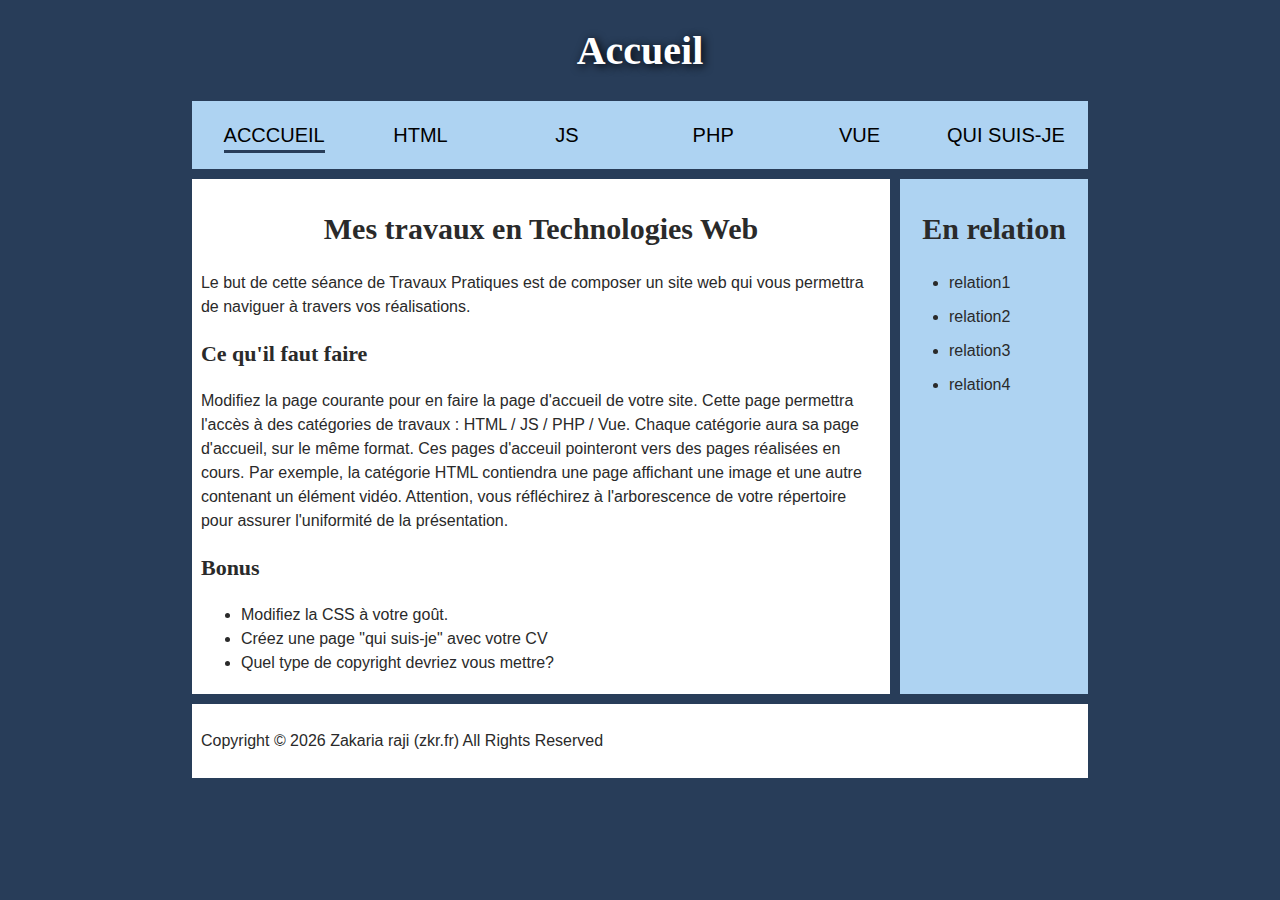
<file: index.html>
<!DOCTYPE html>
<html>
  <head>
    <meta charset="utf-8">

    <title>Accueil</title>
    <link rel="stylesheet" type="text/css" href="css/style.css">
 

  </head>

  <body>
    <header>
      <h1>Accueil</h1>
    </header>

    <nav>
      <ul>
        <li><a class="active" href="./index.html">Acccueil</a></li>
        <li><a href="./categories/HTML/index.html">HTML</a></li>
        <li><a href="./categories/JS/index.html">JS</a></li>
        <li><a href="./categories/PHP/index.html">PHP</a></li>
        <li><a href="./categories/Vue/index.html">Vue</a></li>
        <li><a href="./about.html">qui suis-je</a></li>
      </ul>

     </nav>

     <main>
      <article>
        <h2>Mes travaux en Technologies Web</h2>
        <p>Le but de cette séance de Travaux Pratiques est de composer un site web qui vous permettra de naviguer à travers vos réalisations.</p>

        <h3>Ce qu'il faut faire</h3>
        <p>Modifiez la page courante pour en faire la page d'accueil de votre site. Cette page permettra l'accès à des catégories de travaux : HTML / JS / PHP / Vue. Chaque catégorie aura sa page d'accueil, sur le même format. Ces pages d'acceuil pointeront vers des pages réalisées en cours. Par exemple, la catégorie HTML contiendra une page affichant une image et une autre contenant un élément vidéo.  Attention, vous réfléchirez à l'arborescence de votre répertoire pour assurer l'uniformité de la présentation.
        </p>

        <h3>Bonus</h3>
        <ul>
          <li>Modifiez la CSS à votre goût.</li>
          <li>Créez une page "qui suis-je" avec votre CV</li>
          <li>Quel type de copyright devriez vous mettre?</li>
        </ul>
      </article>

      <aside>
        <h2>En relation</h2>
        <ul>
          <li><a href="#"></a>relation1</li>
          <li><a href="#"></a>relation2</li>
          <li><a href="#"></a>relation3</li>
          <li><a href="#"></a>relation4</li>
        </ul>
      </aside>

    </main>

    <footer>
      <p>Copyright &copy; <script>document.write(new Date().getFullYear())</script> Zakaria raji (zkr.fr) All Rights Reserved</p>
    </footer>

  </body>
</html>
</file>
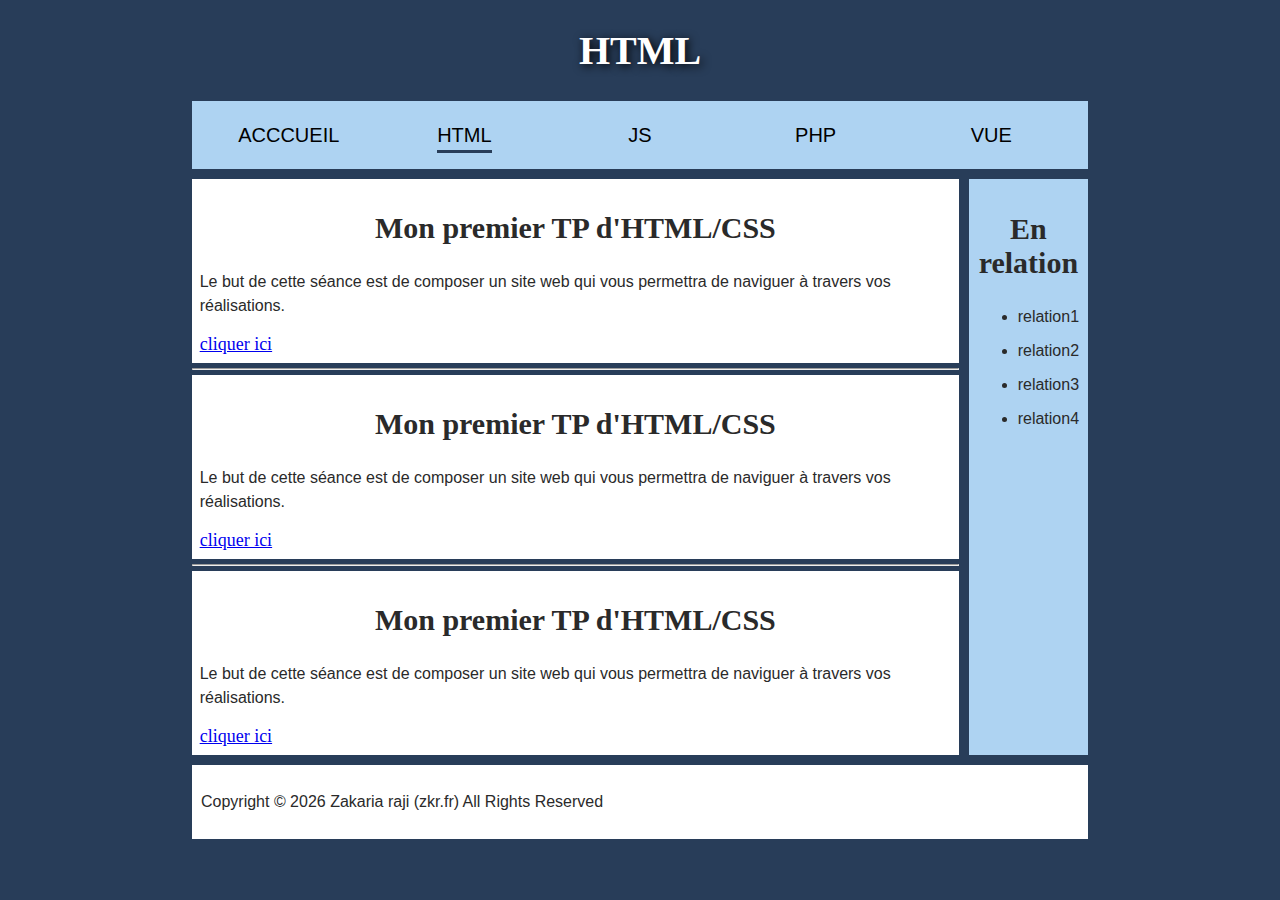
<file: categories/HTML/index.html>
<!DOCTYPE html>
<html>
  <head>
    <meta charset="utf-8">

    <title>Accueil</title>
    <link rel="stylesheet" type="text/css" href="../../css/style.css">
 

  </head>

  <body>
    <header>
      <h1>HTML</h1>
    </header>

    <nav>
      <ul>
        <li><a href="../../index.html">Acccueil</a></li>
        <li><a  class="active" href="./categories/HTML/index.html">HTML</a></li>
        <li><a href="../JS/index.html">JS</a></li>
        <li><a href="../PHP/index.html">PHP</a></li>
        <li><a href="../Vue/index.html">Vue</a></li>
      </ul>

     </nav>

     <main>
        <div>
            <article>
                <h2>Mon premier TP d'HTML/CSS</h2>
                <p>Le but de cette séance est de composer un site web qui vous permettra de naviguer à travers vos réalisations.</p>
                <a href="articles/seance1_14_09_2021.html">cliquer ici</a>
              </article>
              <hr>
              <article>
                <h2>Mon premier TP d'HTML/CSS</h2>
                <p>Le but de cette séance est de composer un site web qui vous permettra de naviguer à travers vos réalisations.</p>
                <a href="articles/seance1_14_09_2021.html">cliquer ici</a>
              </article>
              <hr>
              <article>
                <h2>Mon premier TP d'HTML/CSS</h2>
                <p>Le but de cette séance est de composer un site web qui vous permettra de naviguer à travers vos réalisations.</p>
                <a href="articles/seance1_14_09_2021.html">cliquer ici</a>
              </article>
        </div>

      <aside>
        <h2>En relation</h2>
        <ul>
          <li><a href="#"></a>relation1</li>
          <li><a href="#"></a>relation2</li>
          <li><a href="#"></a>relation3</li>
          <li><a href="#"></a>relation4</li>
        </ul>
      </aside>

    </main>

    <footer>
        <p>Copyright &copy; <script>document.write(new Date().getFullYear())</script> Zakaria raji (zkr.fr) All Rights Reserved</p>
      </footer>

  </body>
</html>
</file>
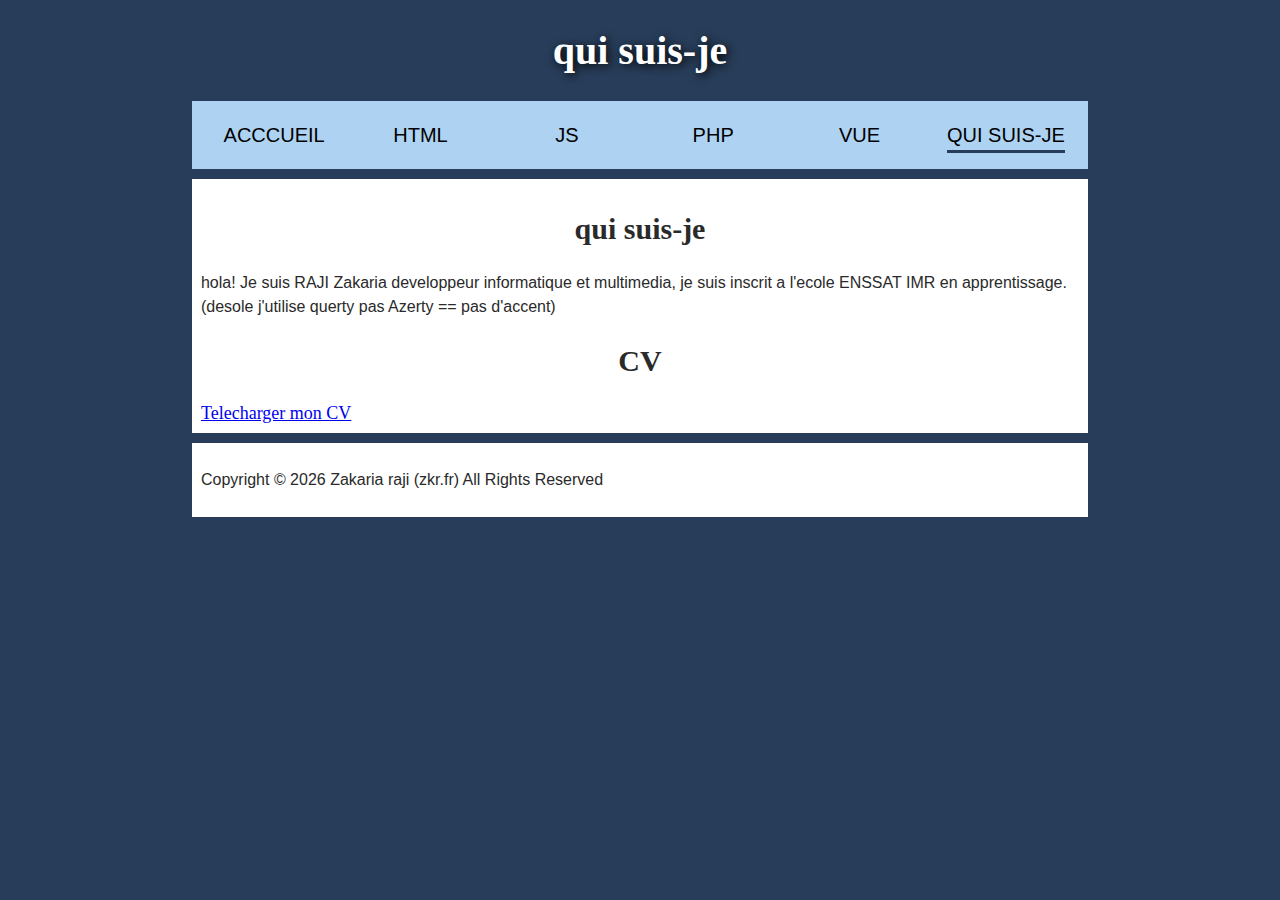
<file: about.html>
<!DOCTYPE html>
<html>
  <head>
    <meta charset="utf-8">

    <title>Accueil</title>
    <link rel="stylesheet" type="text/css" href="css/style.css">
 

  </head>

  <body>
    <header>
        <h1>qui suis-je</h1>
      </header>
  
      <nav>
        <ul>
          <li><a href="./index.html">Acccueil</a></li>
          <li><a href="./categories/HTML/index.html">HTML</a></li>
          <li><a href="./categories/JS/index.html">JS</a></li>
          <li><a href="./categories/PHP/index.html">PHP</a></li>
          <li><a href="./categories/Vue/index.html">Vue</a></li>
          <li><a class="active" href="./about.html">qui suis-je</a></li>
      </ul>

     </nav>

     <main>
      <article>
        <h2>qui suis-je</h2>
        <p>
            hola! Je suis RAJI Zakaria developpeur informatique et multimedia, je suis inscrit a l'ecole ENSSAT IMR en apprentissage. (desole j'utilise querty pas Azerty == pas d'accent)
        </p>

        <h2>CV</h2>
        <a href="./media/pdf/cv.pdf">Telecharger mon CV</a>
        
      </article>

       
    </main>

    <footer>
      <p>Copyright &copy; <script>document.write(new Date().getFullYear())</script> Zakaria raji (zkr.fr) All Rights Reserved</p>
    </footer>

  </body>
</html>
</file>
<file: css/style.css>
/* || General setup */

html, body {
  margin: 0;
  padding: 0;
}

html {
  font-size: 10px;
  background-color: #283D59;
}

body {
  width: 70%;
  margin: 0 auto;
}

/* || typography */

h1, h2, h3 {
  font-family: 'Sonsie One', cursive;
  color: #2a2a2a;
}

p, input, li {
  font-family: 'Open Sans Condensed', sans-serif;
  color: #2a2a2a;
}

h1 {
  font-size: 4rem;
  text-align: center;
  color: white;
  text-shadow: 2px 2px 10px black;
}

h2 {
  font-size: 3rem;
  text-align: center;
}

h3 {
  font-size: 2.2rem;
}

p, li {
  font-size: 1.6rem;
  line-height: 1.5;
}

/* || header layout */

nav, article, aside, footer {
  background-color: white;
  padding: 1%;
}

nav {
  height: 50px;
  background-color: #AED3F2;
  display: flex;
  margin-bottom: 10px;
}

nav ul {
  padding: 0;
  list-style-type: none;
  flex: 2;
  display: flex;
}

nav li {
  display: inline;
  text-align: center;
  flex: 1;
}

nav li a:hover {
  border-bottom: 3px solid #283D59;
}

nav li a.active {
  border-bottom: 3px solid #283D59;
}

nav a {
  display: inline-block;
  font-size: 2rem;
  text-transform: uppercase;
  text-decoration: none;
  color: black;
}

nav form {
  flex: 1;
  display: flex;
  align-items: center;
  height: 100%;
  padding: 0 2em;
}

input {
  font-size: 1.6rem;
  height: 32px;
}

input[type="search"] {
  flex: 3;
}

input[type="submit"] {
  flex: 1;
  margin-left: 1rem;
  background: #333;
  border: 0;
  color: white;
}

/* || main layout */

main {
  display: flex;
}

article {
  flex: 4;
}

article a{
  font-size: 18px;
  font-style: none;
}

aside {
  flex: 1;
  margin-left: 10px;
  background-color: #AED3F2;
}

aside li {
  padding-bottom: 10px;
}

footer {
  margin-top: 10px;
}
</file>
